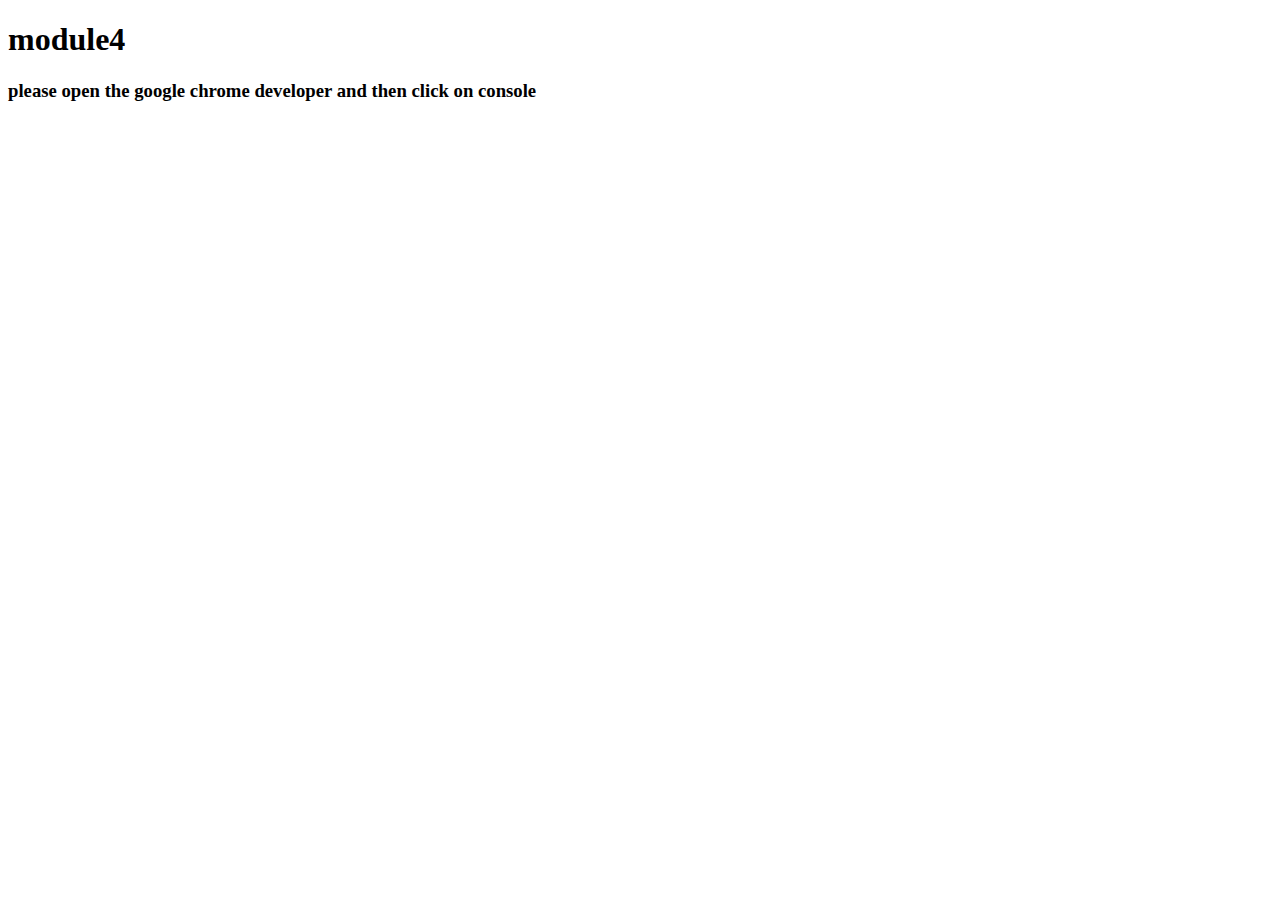
<file: module4/assignment4.html>
<!DOCTYPE html>
<html>
<head>
	<title>module 4</title>
	<script src="speakhello.js"></script>
	<script src="speakgoodbye.js"></script>
	<script src="script.js"></script>
</head>
<body>
    <h1>module4</h1>
    <h3>please open the google chrome developer and then click on console</h3>
</body>
</html>
</file>
